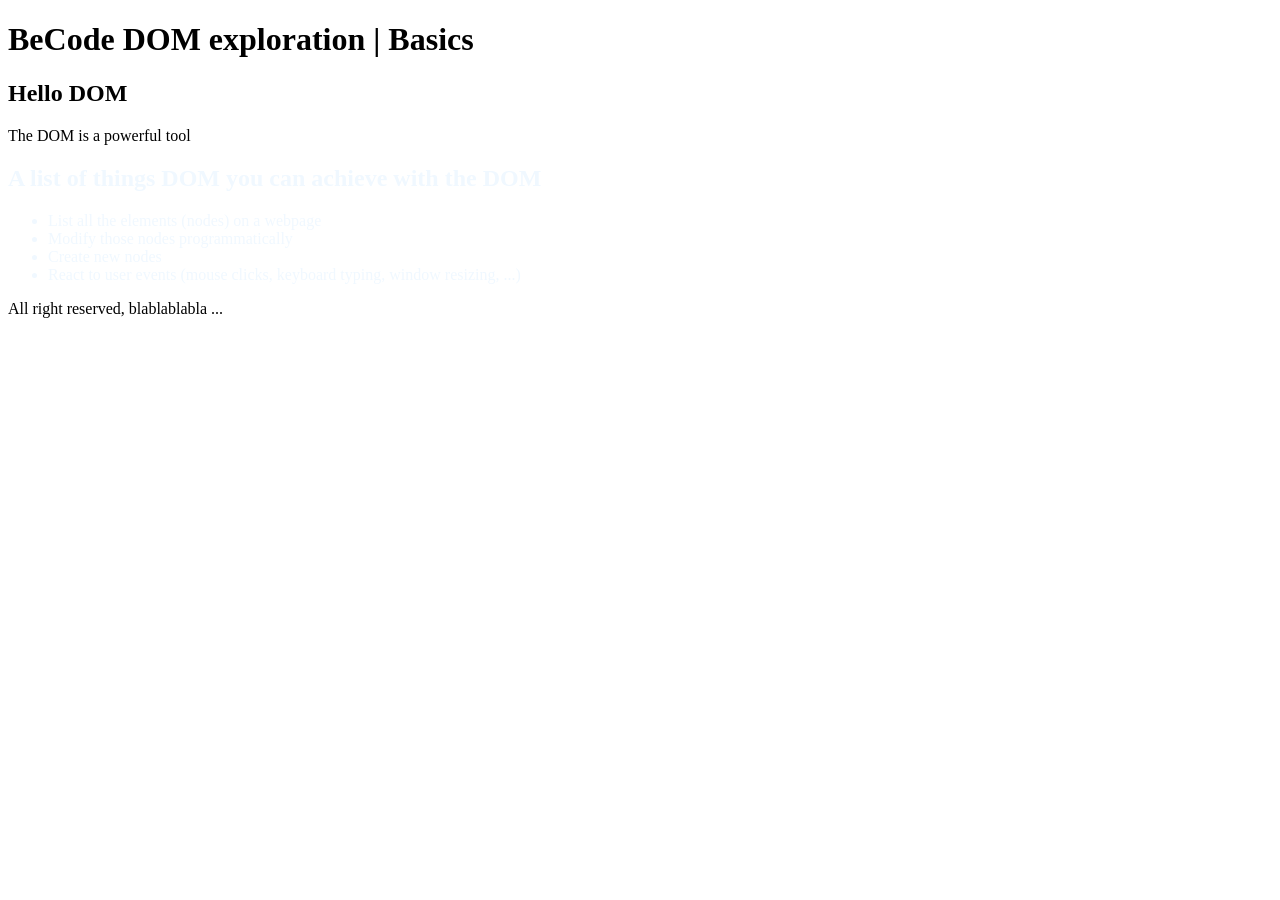
<file: index.html>
<!DOCTYPE html>
<html lang="en">
<head>
  <meta charset="UTF-8">
  <meta http-equiv="X-UA-Compatible" content="IE=edge">
  <meta name="viewport" content="width=device-width, initial-scale=1.0">
  <title>Exploring the DOM</title>

  <link rel="stylesheet" href="../assets/style.css">
  <!-- Having JavaScript included here, at the top of the file, ensures it starts loading soon -->
  <!-- The defer attribute ensures it waits for the HTML to be fully loaded before it actually fires -->
  <!-- This can prevent a situation where JavaScript tries to work with an element that has not been loaded yet -->
</head>
<body>
  <header>
    <h1>BeCode DOM exploration | <strong>Basics</strong></h1>
  </header>

  <main>
    <section>
      <h1>Hello DOM</h1>

      <p>The DOM is a powerful tool</p>
    </section>

    <section id="content">
      <h2 title="... though non-exhaustive">A list of things DOM you can achieve with the DOM</h2>

      <ul>
        <li>List all the elements (nodes) on a webpage</li>
        <li>Modify those nodes programmatically</li>
        <li>Create new nodes</li>
        <li>React to user events (mouse clicks, keyboard typing, window resizing, ...)</li>
      </ul>
    </section>
  </main>

  <footer>
    All right reserved, blablablabla ...
  </footer>  
  <script src="script.js"></script>
</body>
</html>
</file>
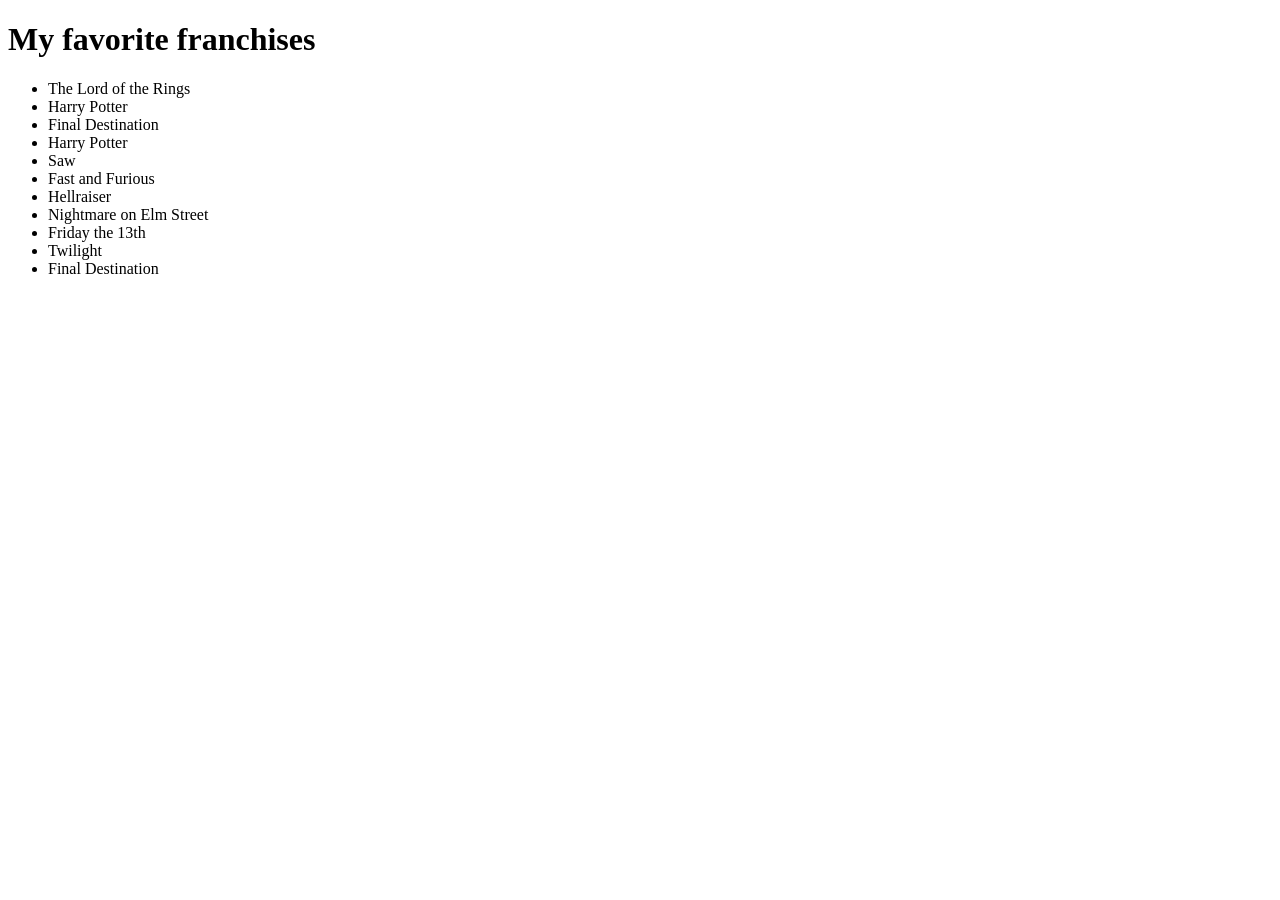
<file: dom.html>
<!DOCTYPE html>
<html lang="en">

<head>
  <meta charset="UTF-8">
  <meta name="viewport" content="width=device-width, initial-scale=1.0">
  <title>The Great DOM Drill</title>
  <script defer src="dom.js"></script>
</head>

<body>
  <h1>My favorite franchises</h1>

  <ul>
    <li>The Lord of the Rings</li>
    <li>Harry Potter</li>
    <li>Final Destination</li>
    <li>Harry Potter</li>
    <li>Saw</li>
    <li>Fast and Furious</li>
    <li>Hellraiser</li>
    <li>Nightmare on Elm Street</li>
    <li>Friday the 13th</li>
    <li>Twilight</li>
    <li>Final Destination</li>
  </ul>
  <script>


  </script>
</body>

</html>
</file>
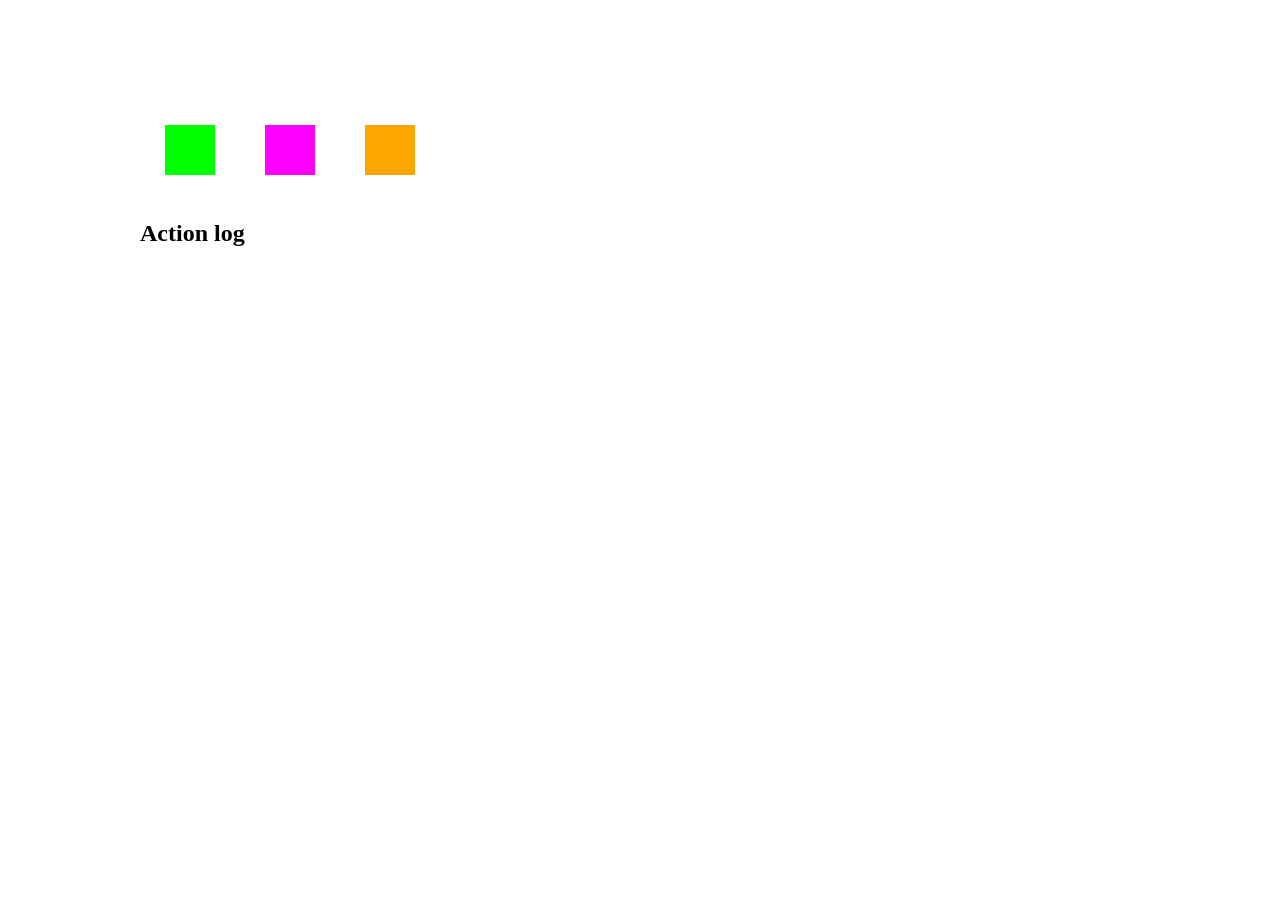
<file: event.html>
<!DOCTYPE html>
<html lang="en">
<head>
  <meta charset="UTF-8">
  <meta http-equiv="X-UA-Compatible" content="IE=edge">
  <meta name="viewport" content="width=device-width, initial-scale=1.0">
  <title>DOM events</title>

  <link rel="stylesheet" href="events.css">
  <script defer src="event.js"></script>
</head>
<body>

  <main>
    <section class="displayedsquare-wrapper">
      <!-- Dynamically put the squares in here -->
    </section>

    <section>
      
      <div class="actionsquare-wrapper">
        <div class="actionsquare green"></div>
        <div class="actionsquare violet"></div>
        <div class="actionsquare orange"></div>
      </div>
    </section>

    <section>
      <h2>Action log</h2>

      <ul>
        <!-- Dynamically put the logs in here -->
      </ul>
    </section>
  </main>
</body>
</html>
</file>
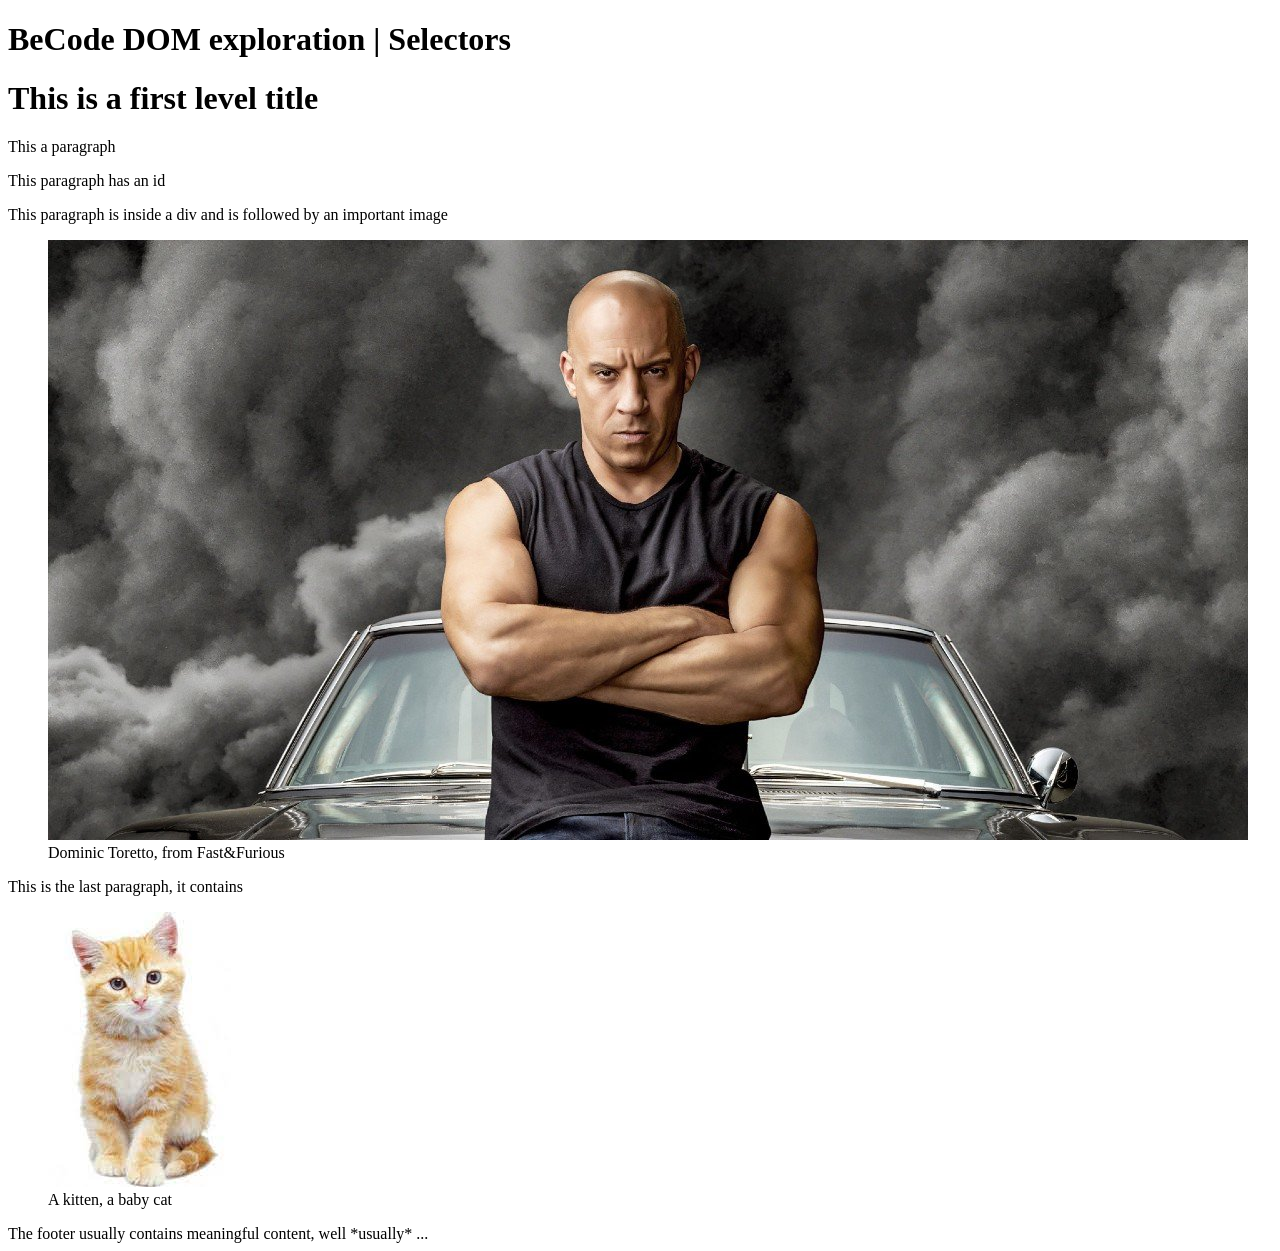
<file: exo1.html>
<!DOCTYPE html>
<html lang="en">
<head>
  <meta charset="UTF-8">
  <meta http-equiv="X-UA-Compatible" content="IE=edge">
  <meta name="viewport" content="width=device-width, initial-scale=1.0">
  <title>Exploring the DOM</title>

  <link rel="stylesheet" href="./assets/style.css">
  <script defer src="script.js"></script>
</head>
<body>
  <header>
    <h1>BeCode DOM exploration | <strong>Selectors</strong></h1>
  </header>

  <main>
    <h1>This is a first level title</h1>

    <p class="important">This a paragraph</p>

    <p id="p-with-an-id">This paragraph has an id</p>

    <div>
      <p>This paragraph is inside a div and is followed by an important image<br /></p>
      <figure>
        <img src="./assets/domtoretto.jpg" alt="Dominic Toretto" class="important" />
        <figcaption>Dominic Toretto, from Fast&Furious</figcaption>
      </figure>
    </div>

    <p>This is the last paragraph, it contains</p>
    <figure>
      <img src="./assets/kitten.jpeg" alt="A kitten" />
      <figcaption>A kitten, a baby cat</figcaption>
    </figure>
  </main>

  <footer>
    The footer usually contains <span class="important">meaningful content</span>, well *usually* ...
  </footer>
</body>
</html>
</file>
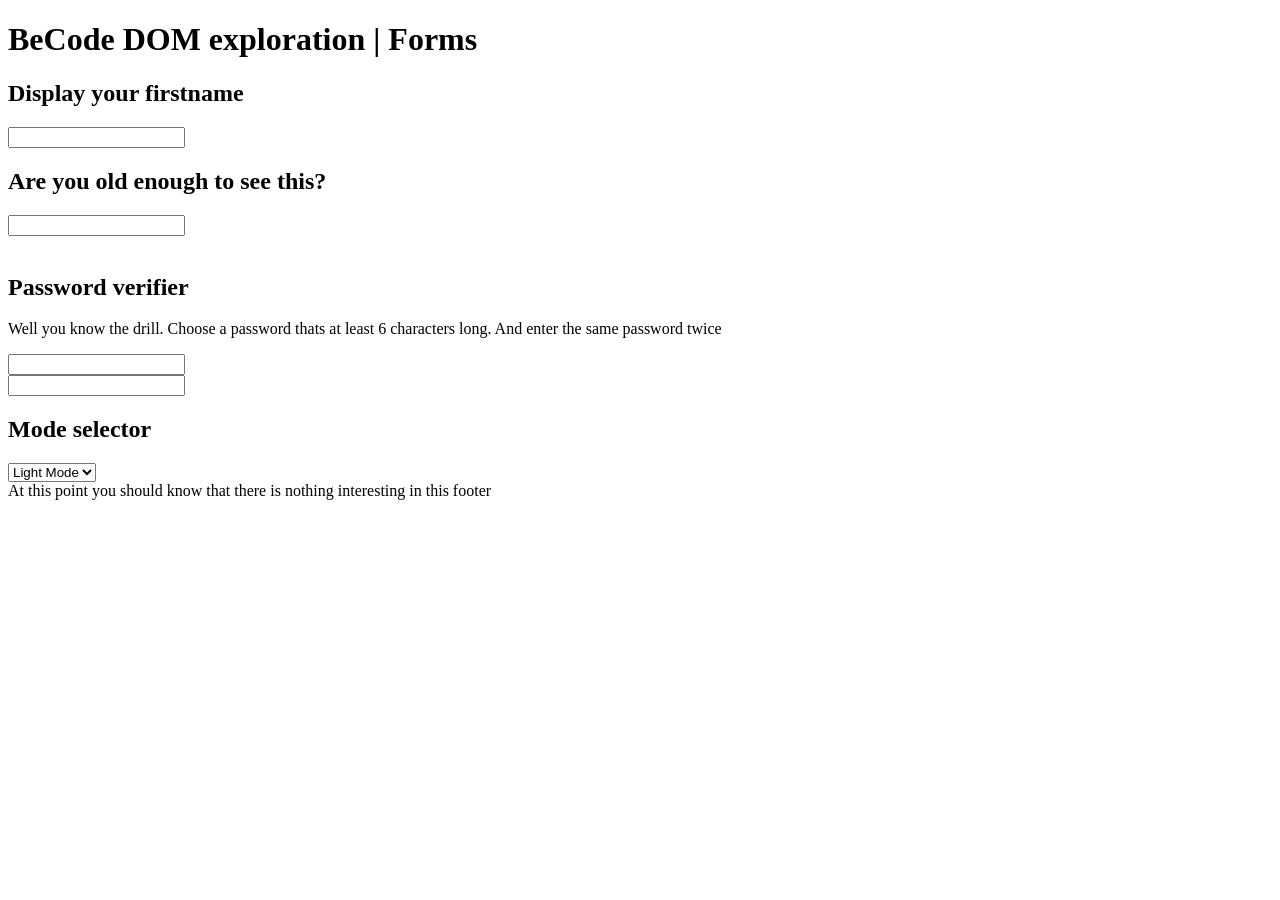
<file: formulaire.html>
<!DOCTYPE html>
<html lang="en">
<head>
  <meta charset="UTF-8">
  <meta http-equiv="X-UA-Compatible" content="IE=edge">
  <meta name="viewport" content="width=device-width, initial-scale=1.0">
  <title>Exploring the DOM</title>

  <link rel="stylesheet" href="./assets/style.css">
  <script defer src="form.js"></script>
</head>
<body>
  <header>
    <h1>BeCode DOM exploration | <strong>Forms</strong></h1>
  </header>

  <main>
    <section>
      <h2>Display your firstname</h2>

      <input type="text" name="firstname" id="firstname"/>
      <span id="display-firstname"></span>
    </section>

    <section>
      <h2>Are you old enough to see this?</h2>

      <input type="number" name="age" id="age" />
      <section id="a-hard-truth" style="visibility: hidden;">
        Being an adult is not fun, everybody would rather 
        remain a child, especially when it's time to pay the bills.
      </section>
    </section>

    <section>
      <h2>Password verifier</h2>

      <p>Well you know the drill. Choose a password thats at 
        least 6 characters long. And enter the same password twice</p>

      <div>
        <input type="password" name="pwd" id="pwd" />
      </div>

      <div>
        <input type="password" name="pwd-confirm" id="pwd-confirm" />
      </div>
    </section>

    <section>
      <h2>Mode selector</h2>

      <select name="toggle-darkmode" id="toggle-darkmode">
        <option value="dark">Dark Mode</option>
        <option value="light" selected>Light Mode</option>
      </select>
    </section>
  </main>

  <footer>
    At this point you should know that there is nothing interesting in this footer
  </footer>
</body>
</html>
</file>
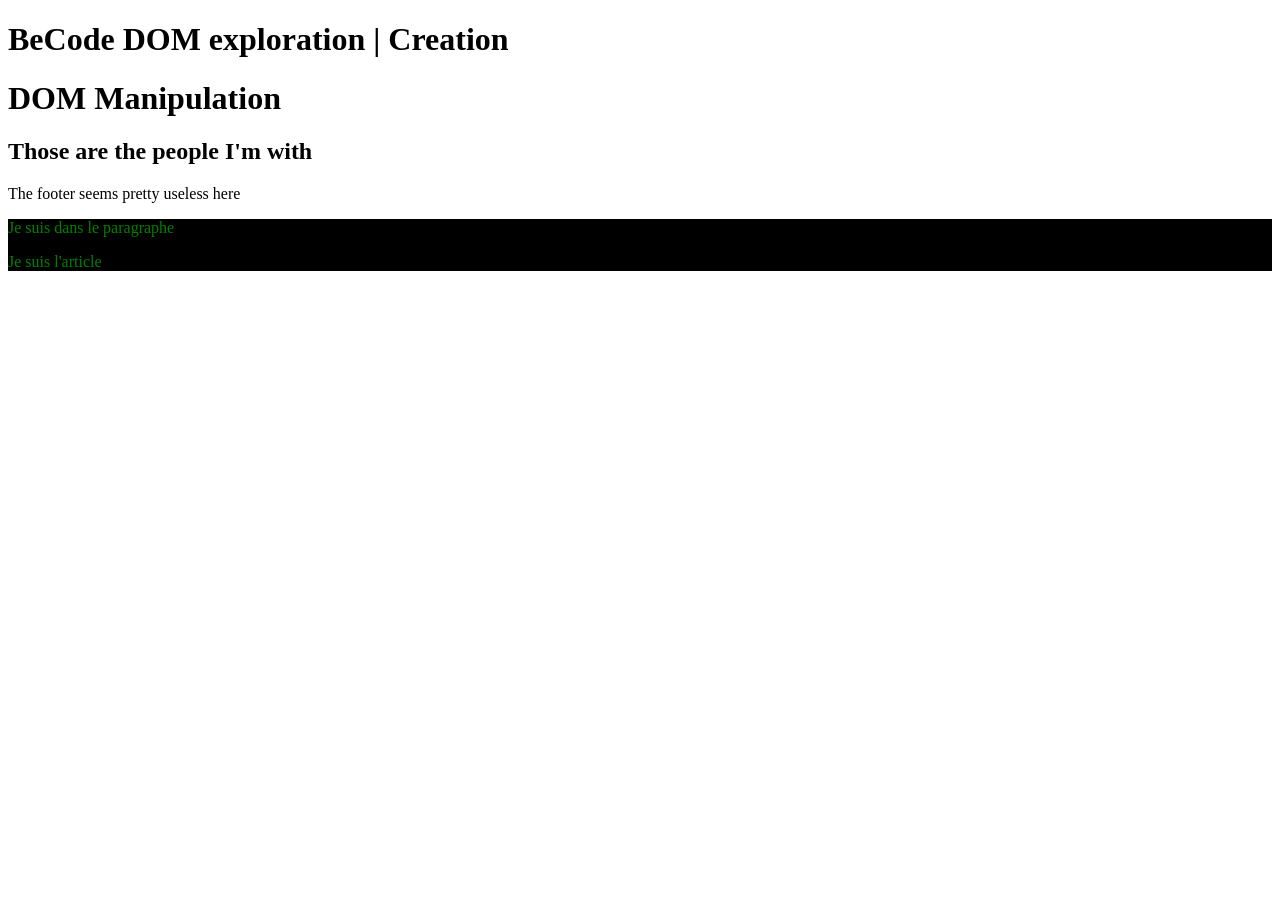
<file: noued.html>
<!DOCTYPE html>
<html lang="en">
<head>
  <meta charset="UTF-8">
  <meta http-equiv="X-UA-Compatible" content="IE=edge">
  <meta name="viewport" content="width=device-width, initial-scale=1.0">
  <title>Exploring the DOM</title>

  <link rel="stylesheet" href="./assets/style.css">
  <script defer src="noeud.js"></script>
</head>
<body>
  <header>
    <h1>BeCode DOM exploration | <strong>Creation</strong></h1>
  </header>

  <main>
    <h1>DOM Manipulation</h1>

    <article class="couleur">
      <h2>Those are the people I'm with</h2>
    </article>
  </main>

  <footer>
    The footer seems pretty useless here
  </footer>
</body>
</html>
</file>
<file: assets/style.css>
#content{
    color: aliceblue;
}
#nave{
    background-color: aquamarine;
}
</file>
<file: events.css>
body{
    margin: auto;
    transition: .3s;
  }
  
  .actionsquare, .displayedsquare{
    margin: 25px;
    height: 50px;
    width: 50px;
    transition: .3s;
  }
  
  .actionsquare:hover{
    transform: scale(1.5);
  }
  
  .green{
    background-color: lime;
  }
  
  .violet{
    background-color: magenta;
  }
  
  .orange{
    background-color: orange;
  }
  
  .actionsquare-wrapper, .displayedsquare-wrapper{
    display: flex;
    flex-wrap: wrap;
  }
  
  main{
    max-width: 1000px;
    margin: 100px auto;
  }
  Footer
  © 2022 GitHub, Inc.
  Footer navigation
  Terms
  Privac
</file>
